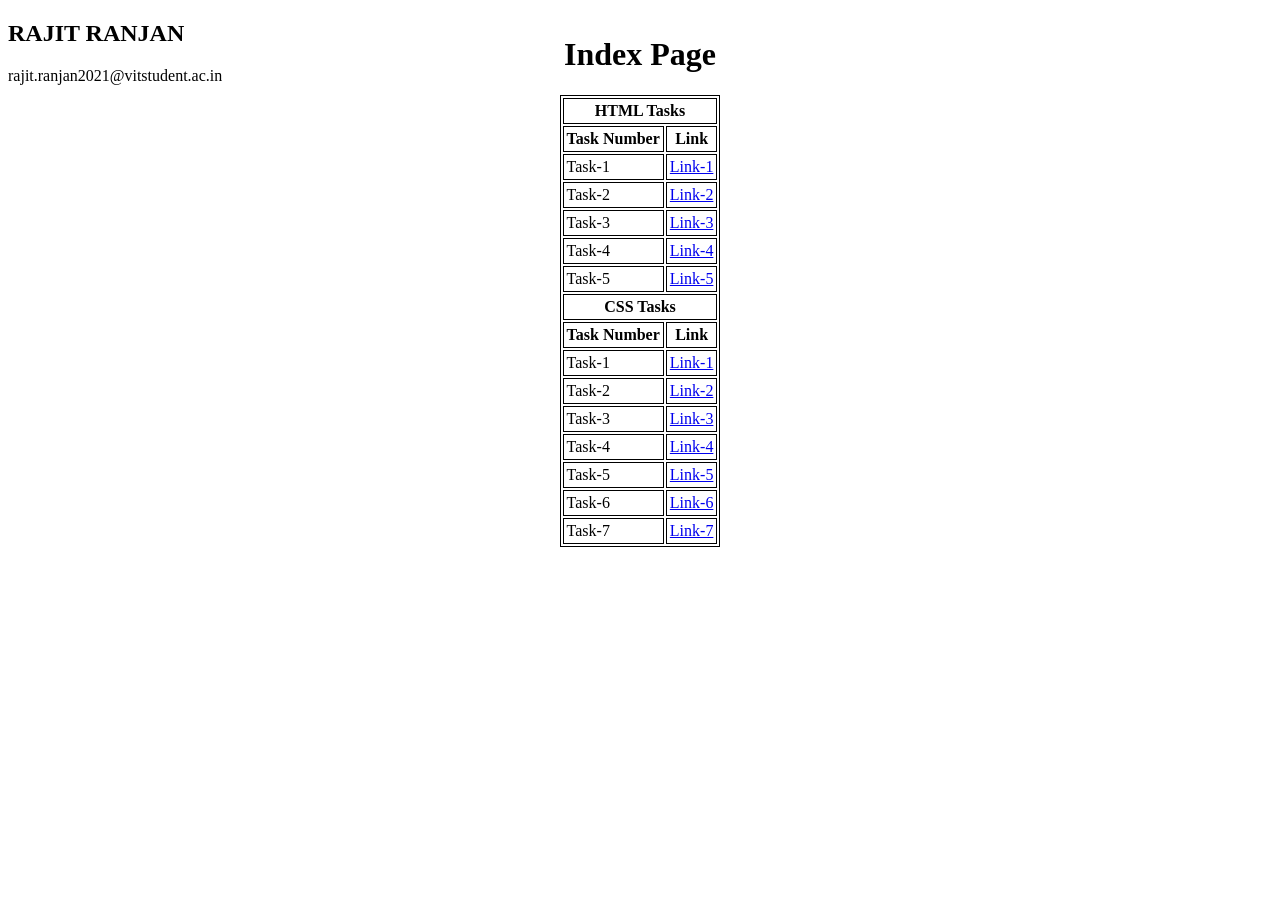
<file: index.html>
<!--NAME: RAJIT RANJAN 21BCI0277

EMAIL-ID: rajit.ranjan2021@vitstudent.ac.in-->
<!DOCTYPE html>
<html lang="en">
<head>
    <meta charset="UTF-8">
    <meta name="viewport" content="width=device-width, initial-scale=1.0">
    <title>RAJIT RANJAN</title>
</head>
<body>
    <div>
        <h2>RAJIT RANJAN</h2>
        <span>rajit.ranjan2021@vitstudent.ac.in</span>
    </div>
    <div style="position: relative; top:-70px;">
        <center>
            <h1>Index Page</h1>
            <table border="1" bordercolor="Black" cellpadding="3">
                <tr>
                    <th colspan="2">
                        HTML Tasks
                    </th>
                </tr>
                <tr>
                    <th>
                        Task Number
                    </th>
                    <th>
                        Link
                    </th>
                </tr>
                <tr>
                    <td>
                        Task-1
                    </td>
                    <td>
                        <a href="task1.html" target="_self">Link-1</a>
                    </td>
                </tr>
                <tr>
                    <td>
                        Task-2
                    </td>
                    <td>
                        <a href="task2.html" target="_self">Link-2</a>
                    </td>
                </tr>
                <tr>
                    <td>
                        Task-3
                    </td>
                    <td>
                        <a href="task3.html" target="_self">Link-3</a>
                    </td>
                </tr>
                <tr>
                    <td>
                        Task-4
                    </td>
                    <td>
                        <a href="task4.html" target="_self">Link-4</a>
                    </td>
                </tr>
                <tr>
                    <td>
                        Task-5
                    </td>
                    <td>
                        <a href="task5.html" target="_self">Link-5</a>
                    </td>
                </tr>
                <tr>
                    <th colspan="2">
                        CSS Tasks
                    </th>
                </tr>
                <tr>
                    <th>
                        Task Number
                    </th>
                    <th>
                        Link
                    </th>
                </tr>
                <tr>
                    <td>
                        Task-1
                    </td>
                    <td>
                        <a href="./css_task-1.html" target="_self">Link-1</a>
                    </td>
                </tr>
                <tr>
                    <td>
                        Task-2
                    </td>
                    <td>
                        <a href="./css_task-2.html" target="_self">Link-2</a>
                    </td>
                </tr>
                <tr>
                    <td>
                        Task-3
                    </td>
                    <td>
                        <a href="./css_task-3.html" target="_self">Link-3</a>
                    </td>
                </tr>
                <tr>
                    <td>
                        Task-4
                    </td>
                    <td>
                        <a href="./css_task-4.html" target="_self">Link-4</a>
                    </td>
                </tr>
                <tr>
                    <td>
                        Task-5
                    </td>
                    <td>
                        <a href="./css_task-5.html" target="_self">Link-5</a>
                    </td>
                </tr>
                <tr>
                    <td>
                        Task-6
                    </td>
                    <td>
                        <a href="./css_task-6.html" target="_self">Link-6</a>
                    </td>
                </tr>
                <tr>
                    <td>
                        Task-7
                    </td>
                    <td>
                        <a href="./css_task-7.html" target="_self">Link-7</a>
                    </td>
                </tr>
            </table>
        </center>
    </div>
</body>
</html>
</file>
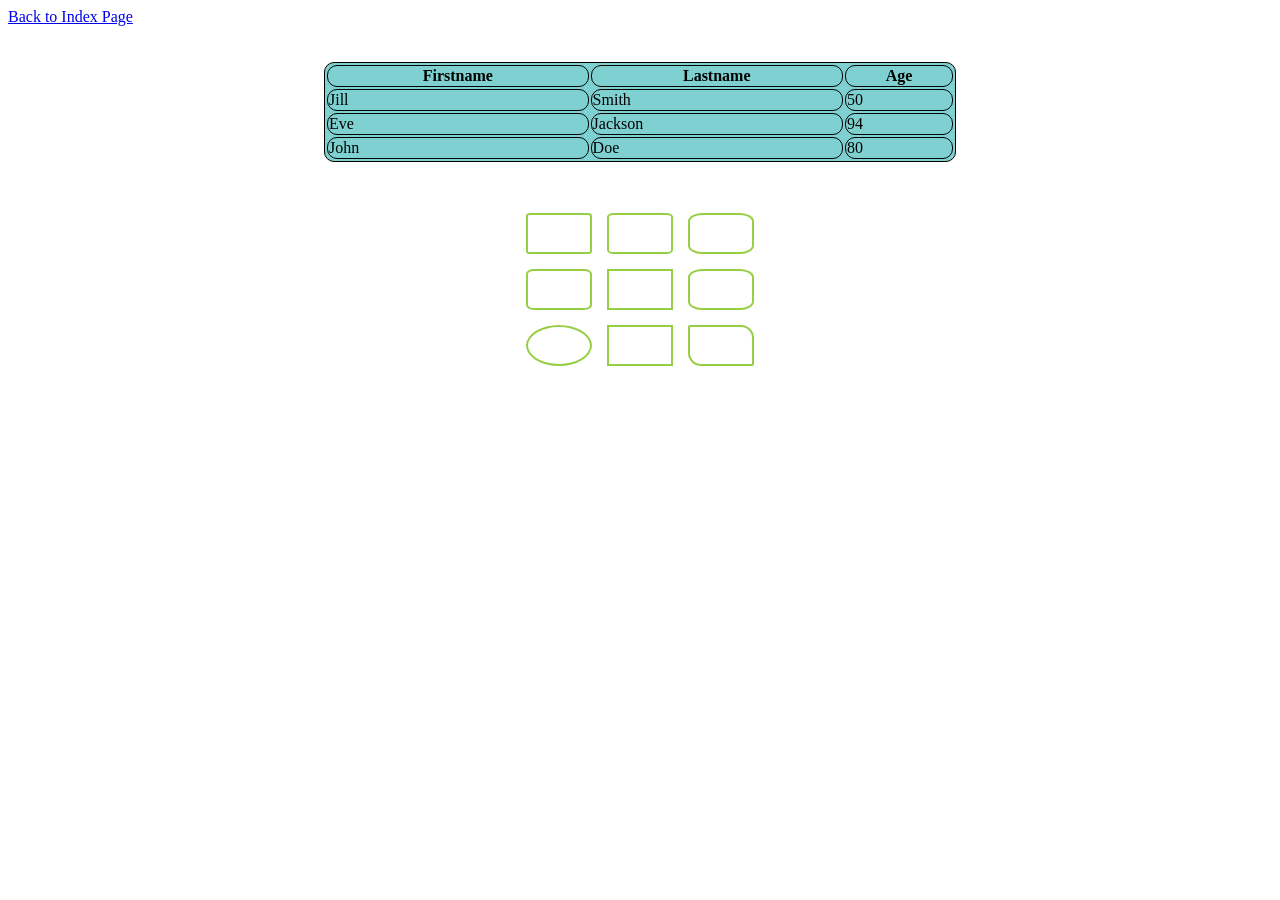
<file: css_task-1.html>
<!DOCTYPE html>
<html lang="en">
<head>
    <meta charset=" UTF-8">
    <title> CSS-TASK-1</title>
    <link rel="stylesheet" href="css_task1.css">
</head>
<body>
    <div><a href="./index.html">Back to Index Page</a></div>
    </br>
    </br>
    <center>
        <div>
            <table height="100" width="50%" bordercolor="black" border="" class="table">
                <tr>
                    <th>Firstname</th>
                    <th>Lastname</th>
                    <th>Age</th>
                </tr>
                <tr>
                    <td>Jill</td>
                    <td>Smith</td>
                    <td>50</td>
                </tr>
                <tr>
                    <td>Eve</td>
                    <td>Jackson</td>
                    <td>94</td>
                </tr>
                <tr>
                    <td>John</td>
                    <td>Doe</td>
                    <td>80</td>
                </tr>
            </table>
        </div>
        </br>
        </br>
        <table bgcolor="white" class="table2" cellspacing="15">
            <tr>
                <td style="border-radius: 7%;"></td>
                <td style="border-radius: 10%;"></td>
                <td style="border-radius: 21%;"></td>
            </tr>
            <tr>
                <td style="border-radius: 12%;"></td>
                <td style="border-radius:0%"></td>
                <td style="border-radius: 21%;"></td>
            </tr>
            <tr>
                <td style="border-radius: 50%;"></td>
                <td style="border-radius:0%"></td>
                <td id="box"></td>
            </tr>
        </table>        
    </center>
</body>
</html>
</file>
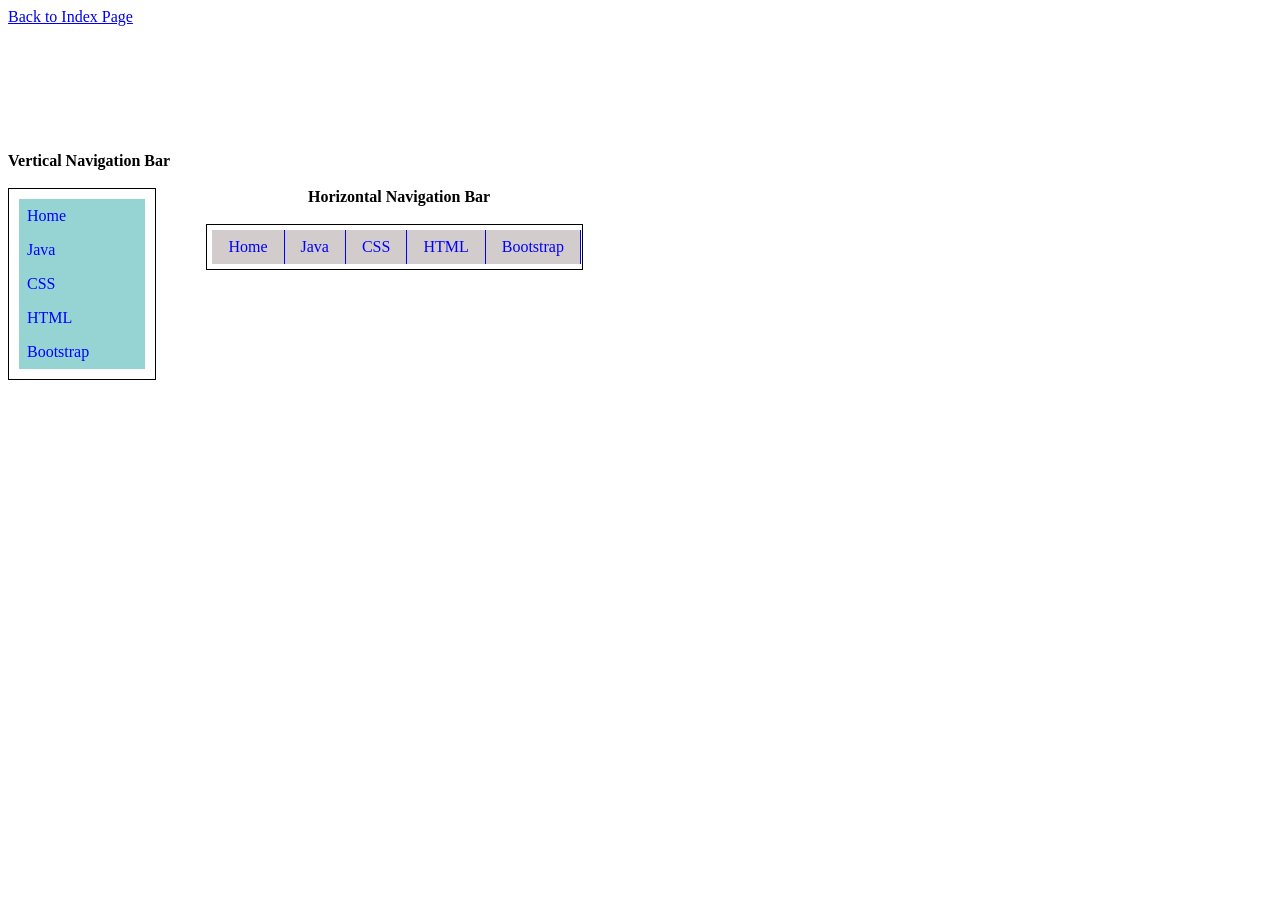
<file: css_task-2.html>
<!DOCTYPE html>
<html lang="en">
<head>
    <meta charset="UTF-8">
    <meta name="viewport" content="width=device-width, initial-scale=1.0">
    <title>CSS-TASK-2</title>
    <link rel="stylesheet" href="css_task2.css">
</head>
<body>
    <div><a href="./index.html">Back to Index Page</a></div>
    <div class="box">
        <div class="vnavbar">
            <div><b>Vertical Navigation Bar</b></div>
            <br/>
            <div class="vbar-border">
                <a href="./css_task-2.html">Home</a>
                <a href="https://www.w3schools.com/java/">Java</a>
                <a href="https://www.w3schools.com/css/">CSS</a>
                <a href="https://www.w3schools.com/html/">HTML</a>
                <a href="https://www.w3schools.com/bootstrap/">Bootstrap</a>
            </div>
        </div>
        <div class="hnavbar">
            <div style="margin-left:300px;"><b>Horizontal Navigation Bar</b></div>
            <br/>
            <div class="hbar-border">
                <a href="./css_task-2.html">Home</a>
                <a href="https://www.w3schools.com/java/">Java</a>
                <a href="https://www.w3schools.com/css/">CSS</a>
                <a href="https://www.w3schools.com/html/">HTML</a>
                <a href="https://www.w3schools.com/bootstrap/">Bootstrap</a>
            </div>
        </div>
    </div>
</body>
</html>
</file>
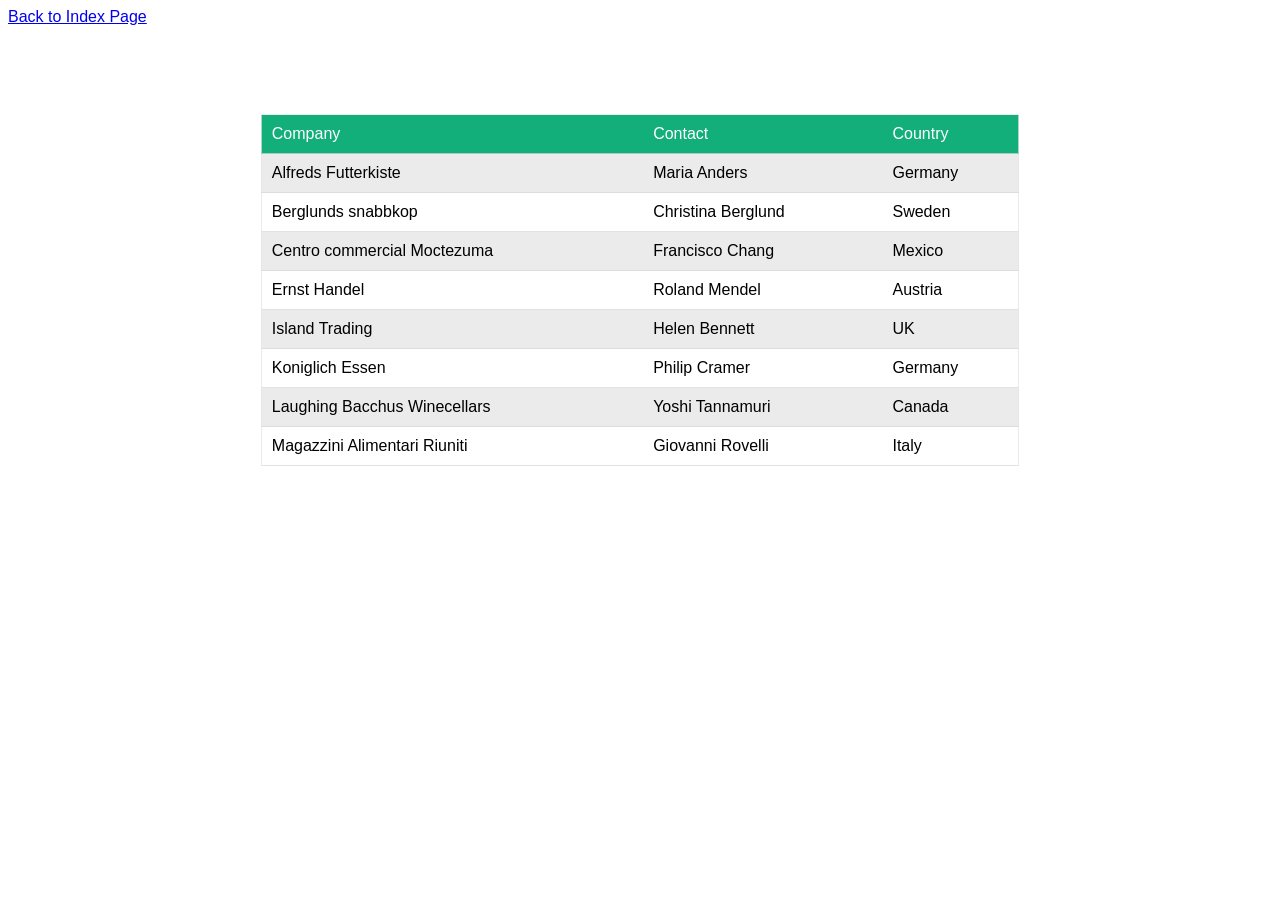
<file: css_task-3.html>
<!DOCTYPE html>
<html lang="en">
<head>
    <meta charset="UTF-8">
    <meta name="viewport" content="width=device-width, initial-scale=1.0">
    <link rel="stylesheet" href="./css_task3.css">
    <title>CSS-TASK-3</title>
</head>
<body>
    <div><a href="./index.html">Back to Index Page</a></div>
    <center>
        <div class="container">
            <table class="table" style="border-collapse: collapse; width:60%;" cellpadding="10%">
                <tr>
                    <td>Company</td>
                    <td>Contact</td>
                    <td>Country</td>
                </tr>
                <tr>
                    <td>Alfreds Futterkiste</td>
                    <td>Maria Anders</td>
                    <td>Germany</td>
                </tr>
                <tr>
                    <td>Berglunds snabbkop</td>
                    <td>Christina Berglund</td>
                    <td>Sweden</td>
                </tr>
                <tr>
                    <td>Centro commercial Moctezuma</td>
                    <td>Francisco Chang</td>
                    <td>Mexico</td>
                </tr>
                <tr>
                    <td>Ernst Handel</td>
                    <td>Roland Mendel</td>
                    <td>Austria</td>
                </tr>
                <tr>
                    <td>Island Trading</td>
                    <td>Helen Bennett</td>
                    <td>UK</td>
                </tr>
                <tr>
                    <td>Koniglich Essen</td>
                    <td>Philip Cramer</td>
                    <td>Germany</td>
                </tr>
                <tr>
                    <td>Laughing Bacchus Winecellars</td>
                    <td>Yoshi Tannamuri</td>
                    <td>Canada</td>
                </tr>
                <tr>
                    <td>Magazzini Alimentari Riuniti</td>
                    <td>Giovanni Rovelli</td>
                    <td>Italy</td>
                </tr>
            </table>
        </div>
    </center>
</body>
</html>
</file>
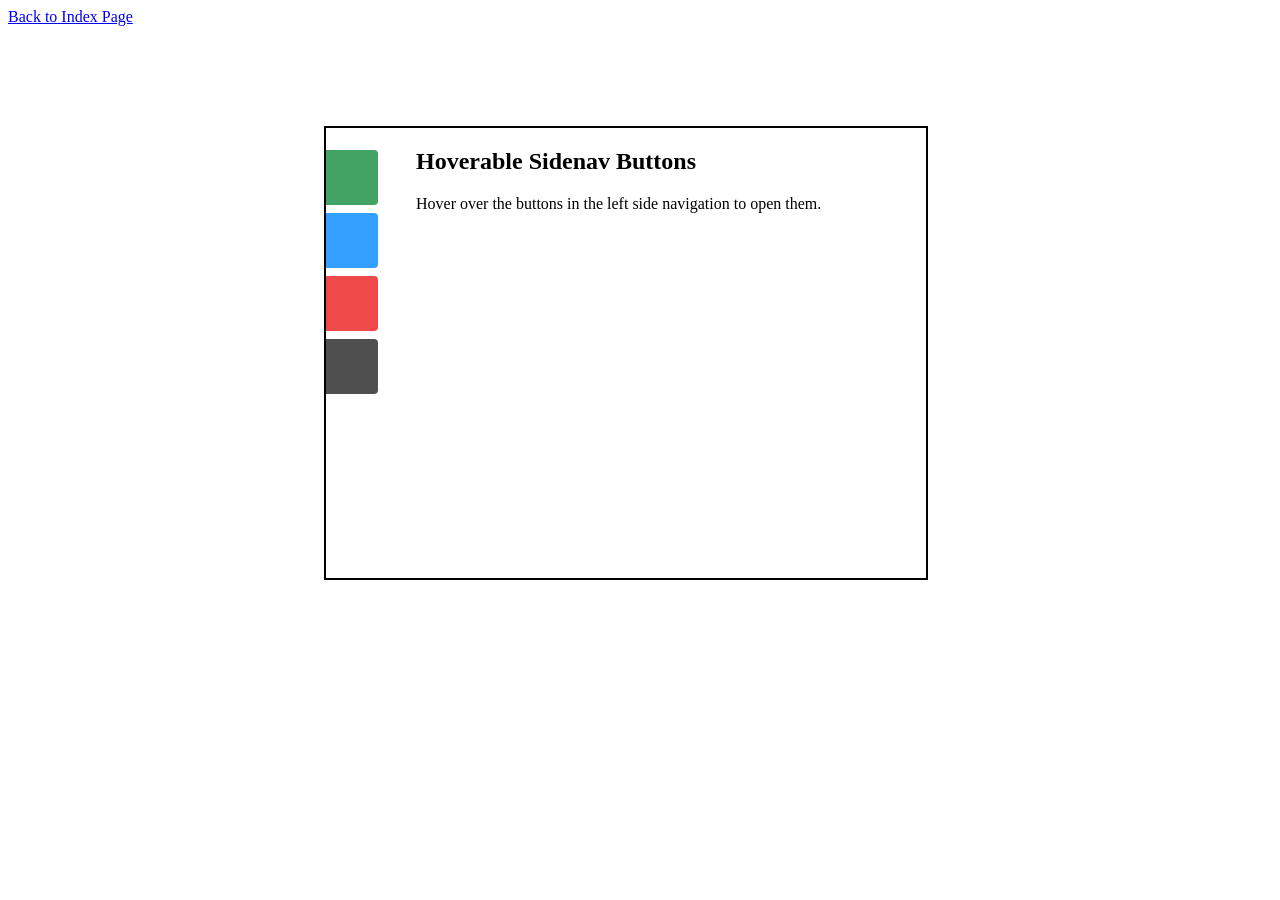
<file: css_task-4.html>
<!DOCTYPE html>
<html lang="en">
<head>
  <meta charset="UTF-8">
  <meta name="viewport" content="width=device-width, initial-scale=1.0">
  <link rel="stylesheet" href="./css_task4.css">
  <title>CSS-TASK-4</title>
</head>
<body>
    <div><a href="./index.html">Back to Index Page</a></div>
    <div class="container">
    <div class="sidehoverbar">
        <div class="first"><a href="#"></a></div>
        <div class="second"><a href="#"></a></div>
        <div class="third"><a href="#"></a></div>
        <div class="fourth"><a href="#"></a></div>
    </div>
    <div class="hoverable-topic">
        <h2>Hoverable Sidenav Buttons</h2>
        <p>
            Hover over the buttons in the left side navigation to open them.
        </p>
    </div>
    </div>
</body>
</html>
</file>
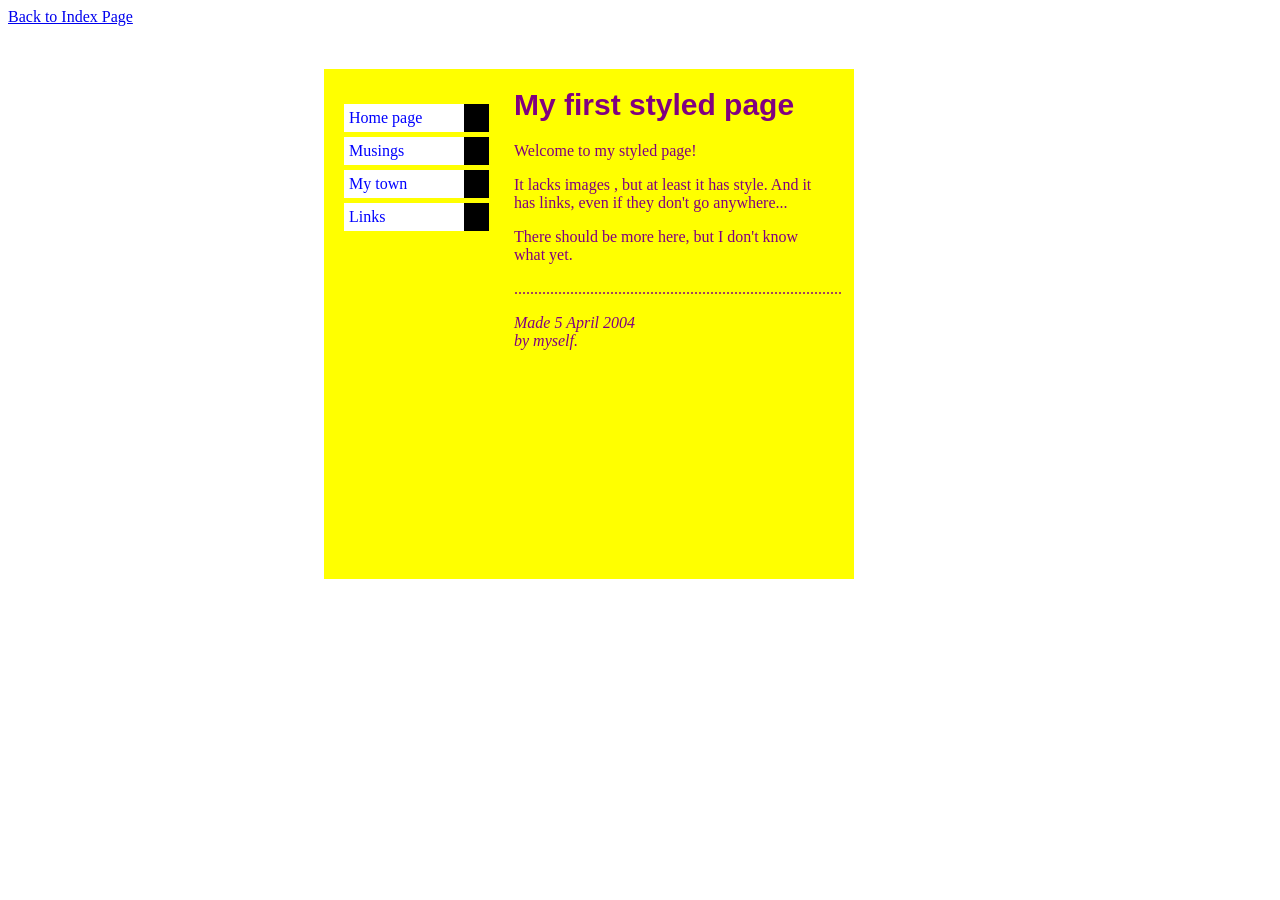
<file: css_task-5.html>
<!DOCTYPE html>
<html lang="en">
<head>
    <meta charset="UTF-8">
    <meta name="viewport" content="width=device-width, initial-scale=1.0">
    <link rel="stylesheet" href="css_task5.css">
    <title>CSS TASK-5</title>
</head>
<body>
    <div><a href="./index.html">Back to Index Page</a></div>
    <br>
    <div class="content">
        <table class="table" cellpadding="5px" cellspacing="0px">
            <tr>
                <td class="first"><a href="#">Home page</a></td>
                <td class="second"></td>
            </tr>
            <tr>
                <td class="first"><a href="#">Musings</a></td>
                <td class="second"></td>
            </tr>
            <tr>
                <td class="first"><a href="#">My town</a></td>
                <td class="second"></td>
            </tr>
            <tr>
                <td class="first"><a href="#">Links</a></td>
                <td class="second"></td>
            </tr>
        </table>
        <div style="position: absolute; top: 2%; margin-left: 80px; margin-top: 30px; padding:20px 0px 0px 110px; color:purple;">
            <h1 style="font-family: Arial; font-size: 30px;">My first styled page</h1>
            <p>Welcome to my styled page!</p>
            <p>It lacks images , but at least it has style.
                And it<br>has links, even if they don't go
                anywhere...
            </p>
            <p>There should be more here, but I don't know
                <br>what yet.
            </p>
            <p>..................................................................................</p>
            <p>
                <i>Made 5 April 2004 <br> by myself.</i>
            </p>
        </div>
    </div>
</body>
</html>
</file>
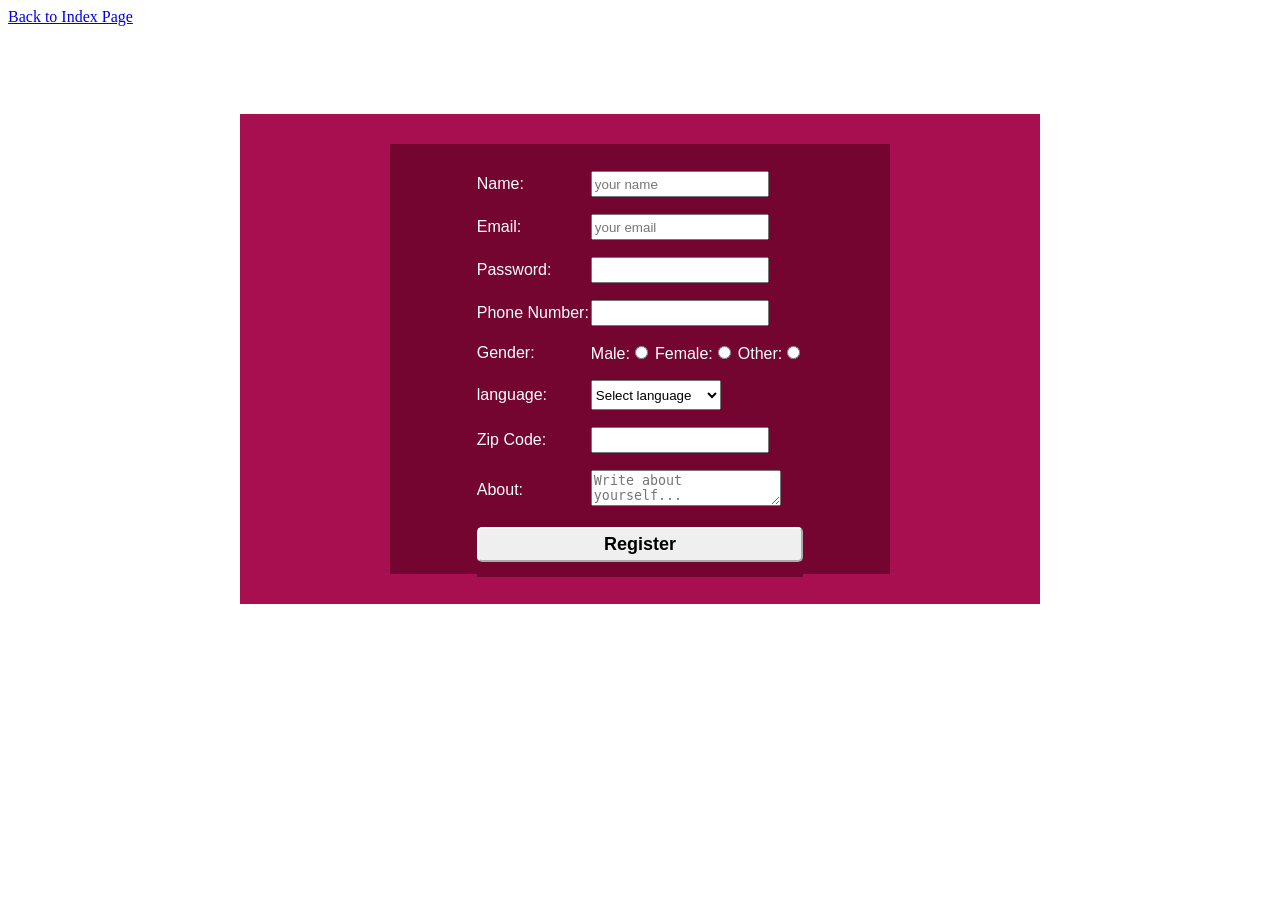
<file: css_task-7.html>
<!DOCTYPE html>
<html lang="en">
<head>
    <meta charset="UTF-8">
    <meta name="viewport" content="width=device-width, initial-scale=1.0">
    <link rel="stylesheet" href="css_task7.css">
    <title>CSS-TASK-7</title>
</head>
<body>
    <div style="position: relative; top:0px; "><a href="./index.html">Back to Index Page</a></div>
    <center>
        <div class="outter">
            <form action="#" method="get" class="inner">
                <table class="inner-table" border="0px" cellpadding="0px">
                    <tr>
                        <td><label for="name">Name:</label></td>
                        <td><input type="text" name="name" id="name" placeholder="your name" style="height: 20px; width: 170px;"></td>
                    </tr>
                    <tr>
                        <td><label for="email">Email:</label></td>
                        <td><input type="email" name="email" id="email" placeholder="your email" style="height: 20px; width: 170px;"></td>
                    </tr>
                    <tr>
                        <td><label for="password">Password:</label></td>
                        <td><input type="password" name="password" id="password" style=" height: 20px; width: 170px;"></td>
                    </tr>
                    <tr>
                        <td><label for="phoneno">Phone Number:</label></td>
                        <td><input type="tel" name="phoneno" id="phoneno" style=" height: 20px; width: 170px;"></td>
                    </tr>
                    <tr>
                        <td><label for="gender">Gender:</label></td>
                        <td>
                            <label for="male">Male:</label><input type="radio" name="gender" id="male" style="cursor: pointer;">
                            <label for="female">Female:</label><input type="radio" name="gender" id="female" style="cursor: pointer;">
                            <label for="other">Other:</label><input type="radio" name="gender" id="other" style="cursor: pointer;">
                        </td>
                    </tr>
                    <tr>
                        <td><label for="language">language:</label></td>
                        <td>
                            <select name="language" id="language" style="height: 30px; width: 130px; cursor: pointer;">
                                <option value="">Select language</option>
                                <option value="kannada">Kannada</option>
                                <option value="english">English</option>
                                <option value="hindi">Hindi</option>
                                <option value="tamil">Tamil</option>
                                <option value="telugu">Telugu</option>
                            </select>
                        </td>
                    </tr>
                    <tr>
                        <td><label for="zipcode">Zip Code:</label></td>
                        <td><input type="number" name="zipcode" id="zipcode" style="height: 20px; width: 170px;"></td>
                    </tr>
                    <tr>
                        <td><label for="about">About:</label></td>
                        <td><textarea name="about" id="about" cols="21" rows="2" placeholder="Write about yourself..."></textarea></td>
                    </tr>
                    <tr>
                        <td colspan="2"><input type="submit" value="Register" style="width:100%; padding: 5px; height: 10%; border-radius: 5px; font-size: large; font-weight: bold; border-color:white; cursor: pointer;"></td>
                    </tr>
                </table>
            </form>
        </div>
    </center>
</body>
</html>
</file>
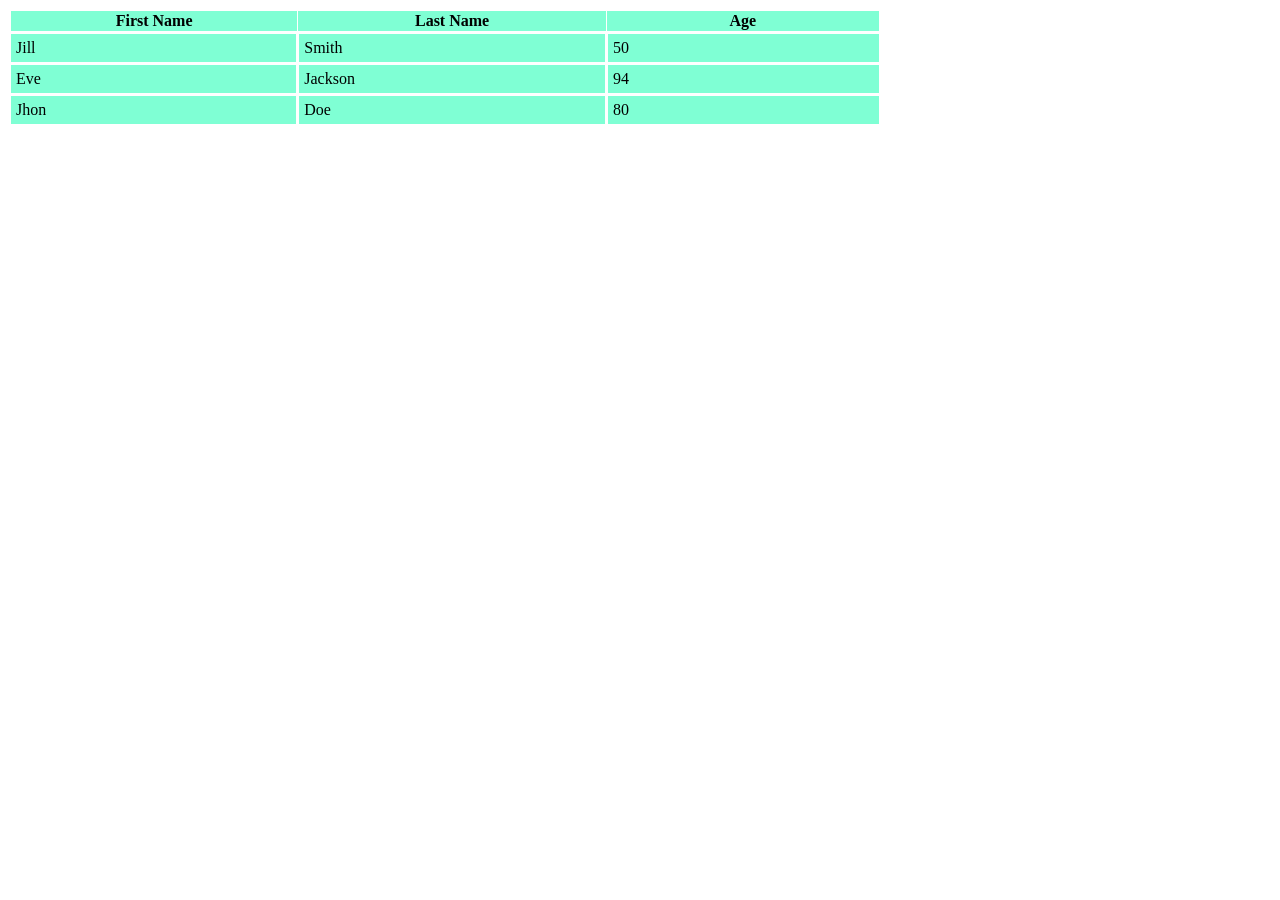
<file: task1.html>
<!DOCTYPE html>
<html lang="en">
    <head>
        <meta charset="UTF-8">
        <meta name="viewport">
        <title>Task-1</title>
        <style>
            table,td,tr
            {
                padding: 5px;
                padding-right: 250px;
                border-width: 3px;
                border-style: solid;
                border-color: white;
                background-color: aquamarine;
                border-collapse: collapse;
            }
        </style>
    </head>
    <body>
        <table class="table" border>
            <tr>

               <th>First Name</th>
               <th>Last Name</th>
               <th>Age</th>
            </tr>
            <tr>
                <td>Jill</td>
               <td>Smith</td>
               <td>50</td>
            </tr>
            <tr>
                <td>Eve</td>
                <td>Jackson</td>
                <td>94</td>
            </tr>
            <tr>
                <td>
                    Jhon
                </td>
                <td>Doe</td>
                <td>80</td>
            </tr>
            
         </table>
    </body>
</html>
</file>
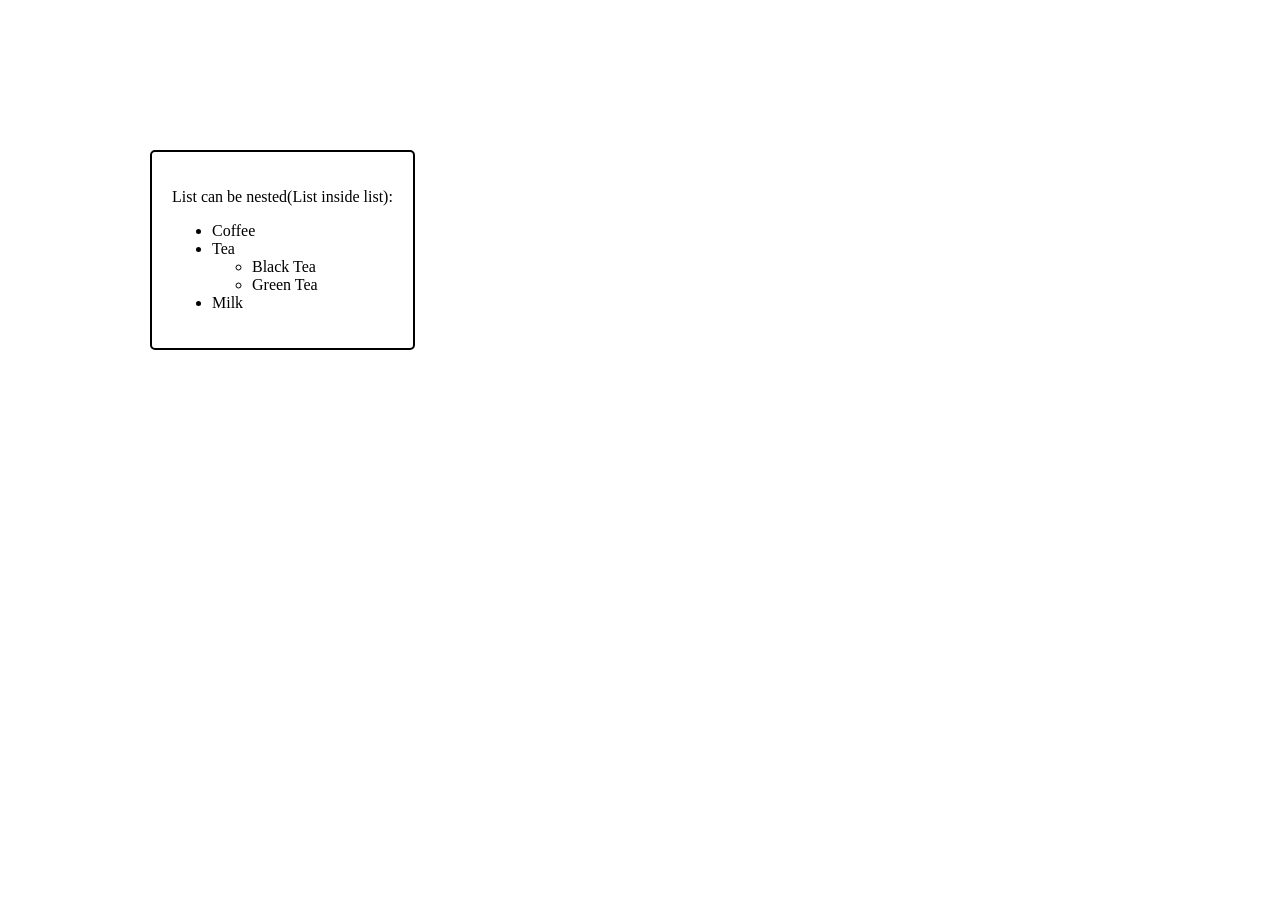
<file: task2.html>
<!DOCTYPE html>
<html lang="en">
    <head>
        <meta charset="UTF-8">
        <meta name="viewport">
        <title>Task-2</title>
        <style>
            body
            {
                margin: 150px;
            }
            .nestedlist{
                border-color: black;
                border-width: 2px;
                border-style: solid;
                display: inline-block;
                border-radius: 5px;
                padding: 20px;
            }
        </style>
    </head>
    <body>
        <div class="nestedlist">
            <p>
                List can be nested(List inside list):
            </p>
            <ul>
                <li>Coffee</li>
                <li>Tea</li>
                <ul>
                    <li>Black Tea</li>
                    <li>Green Tea</li>
                </ul>
                <li>Milk</li>
            </ul>

        </div>
       
    </body>
</html>
</file>
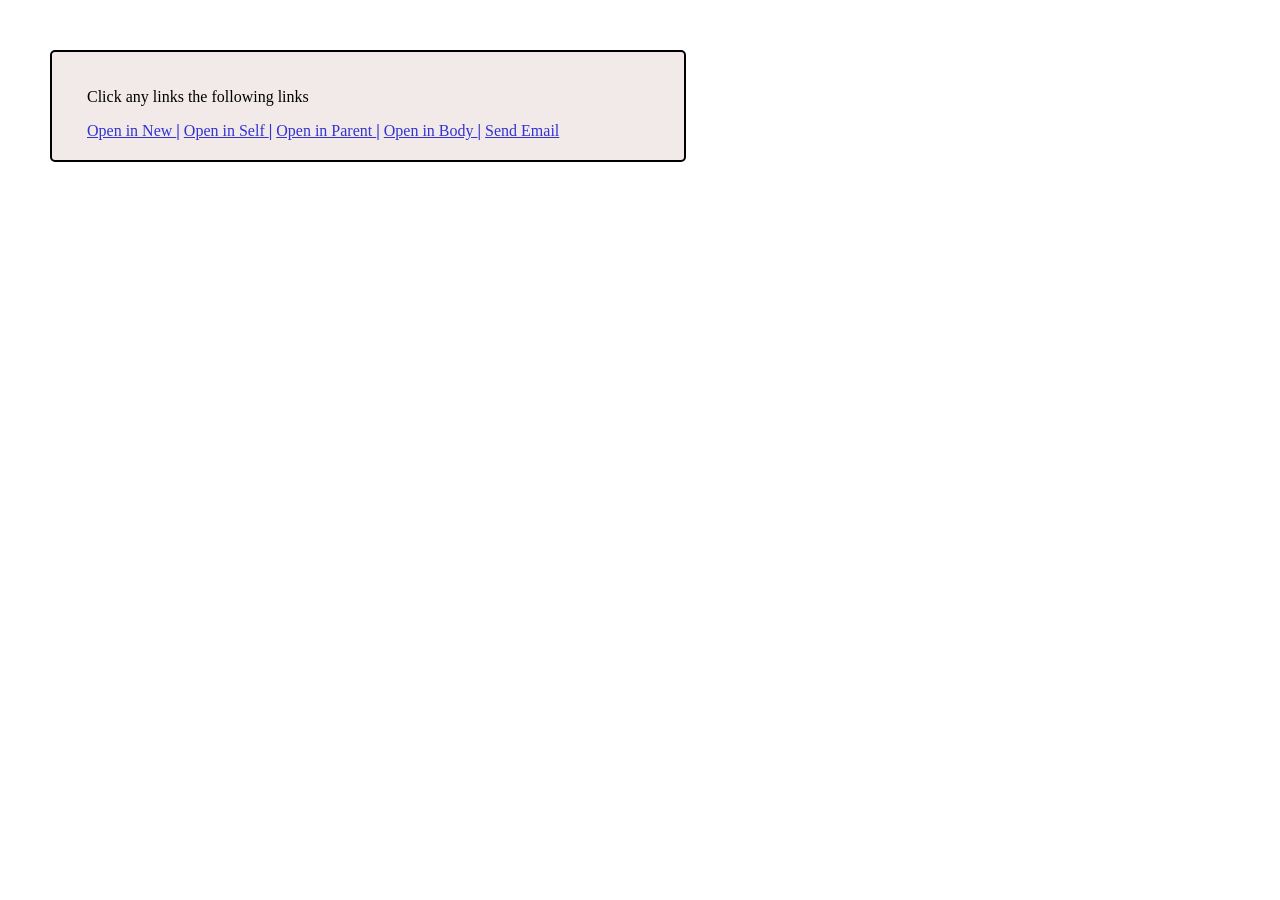
<file: task3.html>
<!DOCTYPE html>
<html lang="en">
    <head>
        <meta charset="UTF-8">
        <meta name="viewport">
        <title>Task-3</title>
        <style>
            body
            {
                margin: 50px;
            }
            .links{
                border-color: black;
                border-width: 2px;
                border-style: solid;
                display: inline-block;
                border-radius: 5px;
                padding: 20px;
                padding-left:35px ;
                padding-right: 125px;
                background-color: rgb(242, 233, 233);
            }
            a
            {
                color: rgb(51, 51, 207);
            }
            span
            {
                font-weight: bolder;
            }
        </style>
    </head>
    <body>
        <div class="links">
            <p>
                Click any links the following links
            </p>
            <a href="">Open in New <span>|</span></a> 
            <a href="">Open in Self <span>|</span></a>
            <a href="">Open in Parent <span>|</span></a>
            <a href="">Open in Body <span>|</span></a>
            <a href="">Send Email </a>
        </div>
    </body>
</html>
</file>
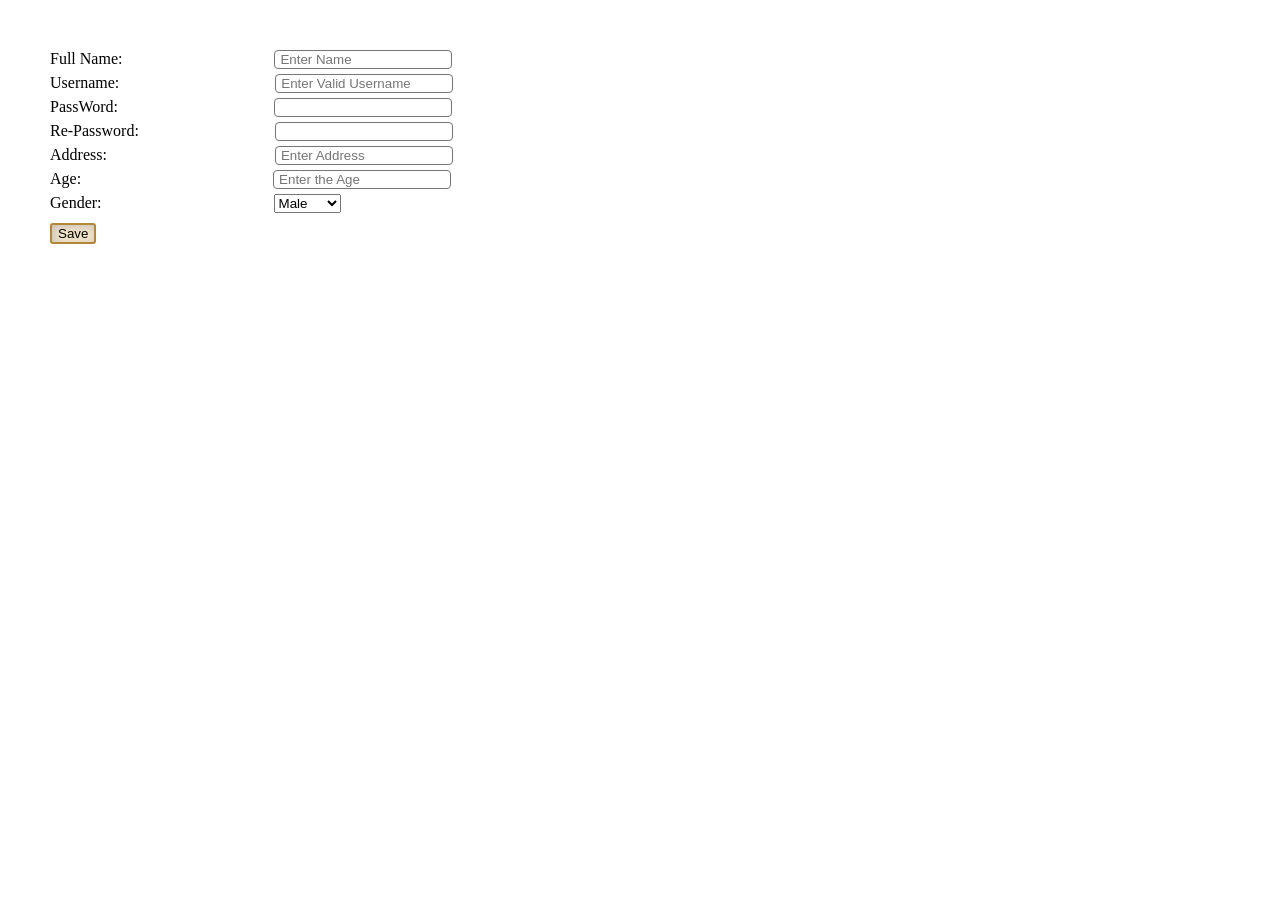
<file: task4.html>
<!DOCTYPE html>
<html lang="en">
    <head>
        <meta charset="UTF-8">
        <meta name="viewport">
        <title>Task-4</title>
        <style>
            body
            {
                margin: 50px;
            }
            .links{
                border-color: black;
                border-width: 2px;
                border-style: solid;
                display: inline-block;
                border-radius: 5px;
                padding: 20px;
                padding-left:35px ;
                padding-right: 125px;
                background-color: rgb(242, 233, 233);
            }
            input
            {
                margin-bottom: 5px;
                border-radius: 4px;
                border-width: 1px;
                border-style: solid;
                padding-left: 5px;
            }
            .savebutton
            {
                background-color: rgb(244, 229, 201);
                border-radius: 3px;
                border-color: rgb(179, 135, 54);
                margin-top: 10px;
                box-shadow: inset 2px 2px 10px rgb(199, 193, 185);
                border-style: solid;
                border-width: 2px;
            }
        </style>
        <body>
            <form action="form"></form>
            <label for="fullname">Full Name: &emsp;&emsp;&emsp;&emsp;&emsp;&emsp;&emsp;&emsp;&emsp;</label>
            <input type="text" name="fullname" placeholder="Enter Name">
            <br>
            <label for="Username">Username:&nbsp;&emsp;&emsp;&emsp;&nbsp;&emsp;&emsp;&emsp;&emsp;&emsp;&emsp;</label>
            <input type="text" name="username" placeholder="Enter Valid Username">
            <br>
            <label for="password">PassWord:&nbsp;&emsp;&emsp;&emsp;&nbsp;&emsp;&emsp;&emsp;&emsp;&emsp;&emsp;</label>
            <input type="password" name="password">
            <br>
            <label for="password">Re-Password:&nbsp;&emsp;&emsp;&emsp;&emsp;&emsp;&emsp;&emsp;&emsp;</label>
            <input type="password" name="password">
            <br>
            <label for="address">Address:&nbsp;&emsp;&emsp;&emsp;&emsp;&emsp;&emsp;&emsp;&emsp;&emsp;&emsp;</label>
            <input type="text" name="address" placeholder="Enter Address" >
            <br>
            <label for="fullname">Age:&nbsp;&nbsp;&nbsp;&emsp;&emsp;&emsp;&nbsp;&nbsp;&nbsp;&nbsp;&emsp;&emsp;&emsp;&emsp;&emsp;&emsp;&emsp;</label>
            <input type="number" name="age" placeholder="Enter the Age">
            <br>
            <label for="gender">Gender:&nbsp;&nbsp;&emsp;&emsp;&emsp;&emsp;&emsp;&emsp;&emsp;&emsp;&emsp;&emsp;</label>
            <select name="gender" id="gender">
                <option value="male">Male</option>
                <option value="Female">Female</option>
            </select>
            <br>
            <button class="savebutton">Save</button>
        </body>
    </head>
</file>
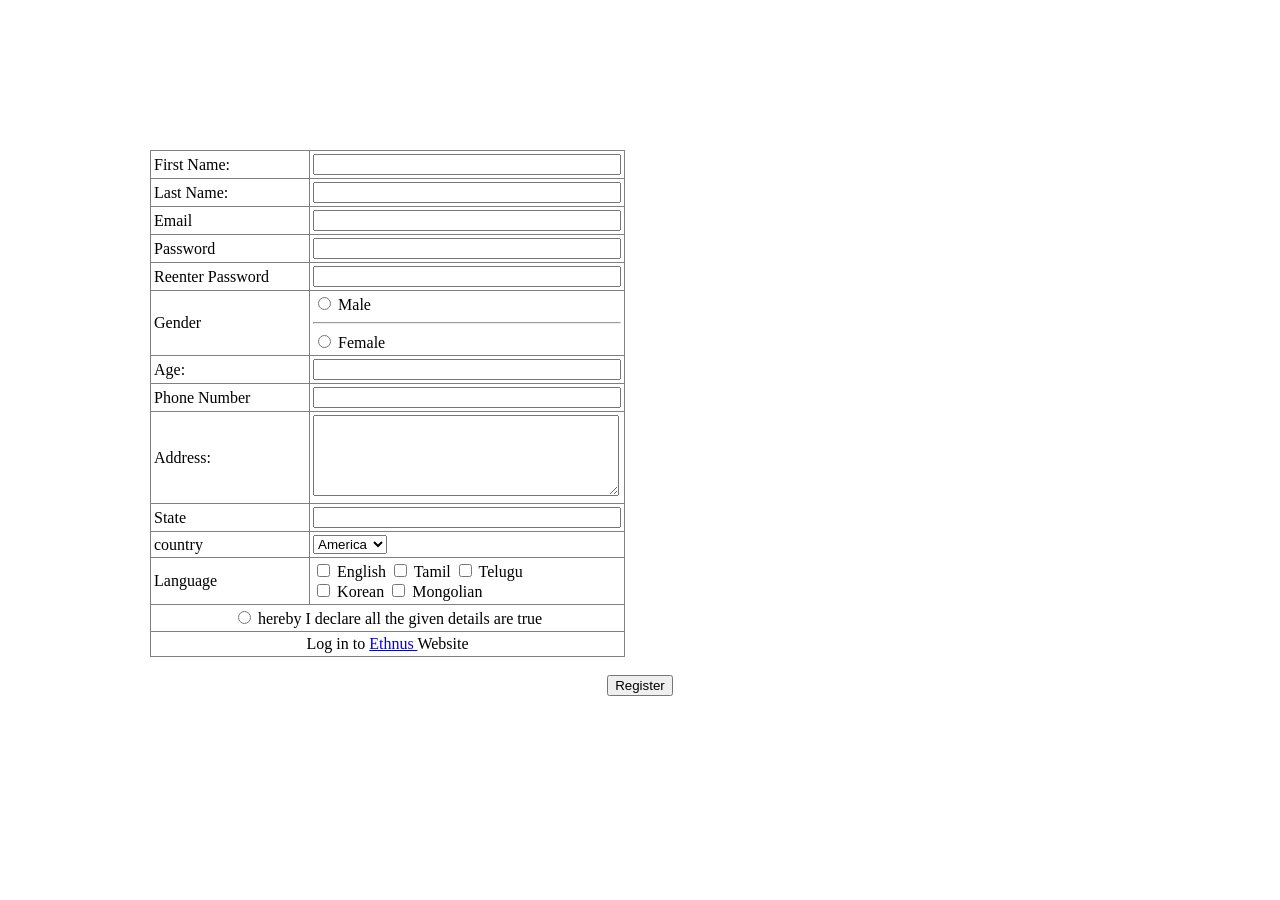
<file: task5.html>
<!DOCTYPE html>
<html lang="en">
    <head>
        <meta charset="UTF-8">
        <meta name="viewport">
        <title>Task-2</title>
        <style>
            body
            {
                margin: 150px;
            }
            table,tr,td
            {
                border-collapse: collapse;
                padding: 3px;
            
            }
            .name
            {
                padding-right: 40px;
            }
            .inputwithoutradio
            {
                width: 300px;
            }
            .radio
            {
                display: inline-block;
            }
            .declare
            {
                display: inline-block;
                margin-top: 0;
                margin-bottom: 0;
            }
            .register
            {
                text-align: center;
            }
        </style>
    </head>
    <body>
        <table border>
            <tr>
                <td  >First Name:</td>
                <td><input class="inputwithoutradio" type="text"></td>
            </tr>
            <tr>
                <td class="name">Last Name:</td>
                <td><input class="inputwithoutradio" type="text"></td>
            </tr>
            <tr>
                <td class="name" >Email</td>
                <td><input class="inputwithoutradio"  type="text"></td>
            </tr>
            <tr>
                <td class="name">Password</td>
                <td><input  class="inputwithoutradio"  type="text"></td>
            </tr>
            <tr>
                <td class="name">Reenter Password</td>
                <td><input class="inputwithoutradio"  type="text"></td>
            </tr>
            <tr>
                <td class="name">Gender</td>
                <td>
                    <input class="radio" type="radio" name="gender">
                    <label for="gender">Male</label>
                    <br><hr>
                    <input class="radio" type="radio" name="gender">
                    <label for="gender">Female</label>
                </td>
            </tr>
            <tr>
                <td class="name">Age:</td>
                <td><input class="inputwithoutradio" type="text"></td>
            </tr>
            <tr>
                <td class="name">Phone Number</td>
                <td><input class="inputwithoutradio" type="text"></td></td>
            </tr>
            <tr>
                <td class="name">
                   <label for="address">Address: </label> 
                </td>
                <td>
                    <textarea name="address" class="inputwithoutradio" type="text" cols="10" rows="5"></textarea>
                </td>
            </tr>
            <tr>
                <td class="name"> State</td>
                <td><input class="inputwithoutradio"  type="text"></td>
            </tr>
            <tr>
                <td class="name">country</td>
                <td>
                    <select name="country"  id="country">
                        <option value="india">America</option>
                        <option value="Australia">Australia</option>
                        <option value="india">India</option>
                        <option value="canada">Canada</option>
                        <option value="france">France</option>
                        <option value="belgium">belgium</option>
                        <option value="China">China</option>
                        <option value="Japan">Japan</option>
                        <option value="brazil">Brazil</option>
                    </select>
                </td>
            </tr>
            <tr>
                <td class="name">Language</td>
                <td>
                    <input type="checkbox" name="lang">
                    <label for="lang">English</label>
                    <input type="checkbox" name="lang">
                    <label for="lang">Tamil</label>
                    <input type="checkbox" name="lang">
                    <label for="lang">Telugu</label>
                    <br>
                    <input type="checkbox" name="lang">
                    <label for="lang">Korean</label>
                    <input type="checkbox" name="lang">
                    <label for="lang">Mongolian</label>
                </td>
            </tr>
            <tr>
                <td align= "center" colspan="2">
                    <input class="radio" type="radio">
                    <p class="declare">
                        hereby I declare all the given details are true
                    </p>
                </td>
            </tr>
            <tr>
                <td colspan="2" align="center">
                    <p class="declare">
                        Log in to <a href="https://ethnus.com/">Ethnus </a>Website
                    </p>
                </td>
            </tr>
        </table>
        <br>
        <div class="register">
            <button >Register</button>
        </div>
    </body>
</html>
</file>
<file: css_task1.css>
div > table{
    background-color: #7fd1d1;
    border-radius: 10px;
}
.table th,td{
    border: 1px solid black;
    border-radius: 10px;
}
.table2 td{
    border: 2px solid;
    border-color:rgb(151, 207, 68);
    height: 35px;
    width: 60px;
}
#box{
    border-radius: 2px;
    border-top-right-radius: 13px;
    border-bottom-left-radius: 13px;
}
</file>
<file: css_task2.css>
.box{
    margin: 10% 0% 0% 0%;
    position : relative;
    /* left: 10%; */
}
.vbar-border{
    display:block;
    width: 10%;
    height: 100%;
    border: 1px solid black;
    float: left;
    padding: 10px;
}
.vbar-border a{
    text-align: left;
    display: block;
    color:blue;
    background-color:#96D4D4;
    padding:8px 16px 8px 8px;
    text-decoration: none;
}
.vbar-border a:hover{
    background-color: orange;
    color: white;
}
.hbar-border{
    border: 1px solid black;
    padding: 5px;
    padding-right: 0%;
    float: left;
    margin-left:50px;
    width: 370px;
}
.hbar-border a{
    float: left;
    display: block;
    color:blue;
    border-right:1px solid blue;
    flex-wrap: wrap;
    background-color:#d2cccc;
    padding:8px 16px;
    text-decoration: none;
}
.hbar-border a:hover{
    background-color: gray;
    color: white;
}
</file>
<file: css_task3.css>
body{
    font-family: 'Gill Sans', 'Gill Sans MT', Calibri, 'Trebuchet MS', sans-serif;
}
.container{
    margin-top: 7%;
}
tr:nth-child(1){
    background-color: rgb(18, 175, 123);
    color:white;
}
tr:nth-child(even){
    background-color:rgba(230, 228, 228, 0.736);
}
.table{
    border-top: 1px solid rgb(230, 228, 228, 0.736);
    border-left: 1px solid rgb(230, 228, 228, 0.736);
    border-right: 1px solid rgb(230, 228, 228, 0.736);
    border-bottom: 1px solid rgb(230, 228, 228, 0.736);
}
tr{
    border-bottom: 1px solid rgba(219, 215, 215, 0.736);
}
</file>
<file: css_task4.css>
.container {
    position: relative;
    top: 100px;
    left: 25%;
    padding:0%;
    border: 2px solid black;
    width: 600px;
    height: 450px;
}
.sidehoverbar div{
    position: relative;
    margin-left: 12px;
    padding: 10px;
}
.sidehoverbar div{
    text-decoration: none;
    padding: 10px;
    border-radius: 0px 4px 4px 0px;
    left: -12px;
    transition: 0.5s;
    opacity: 0.8;
}
.sidehoverbar div:hover {
    opacity: 1;
    width: 200px;
    left: -12px;
}
.first {
    cursor: pointer;
    background-color:rgb(21, 140, 63);
    top: 22px;
    width: 32px;
    height: 35px;
}
.second{
    cursor: pointer;
    background-color: rgb(0, 136, 255);
    top: 30px;
    width: 32px;
    height: 35px;
}

.third {
    cursor: pointer;
    background-color: rgb(237, 28, 28);
    top: 38px;
    width: 32px;
    height: 35px;
}
.fourth {
    cursor: pointer;
    background-color: rgb(36, 36, 36);
    top: 46px;
    width: 32px;
    height: 35px;
}
.hoverable-topic {
    position: relative;
    top: -220px;
    left: 90px;
}
</file>
<file: css_task5.css>
.content{
    background-color:yellow;
    width: 530px;
    height: 510px;
    margin-left: 25%;
}
.first{
    background-color: white;
    width: 110px;
    height: 18px;
}
.second{
    background-color: black;
    width: 15px;
}
.table{
    margin-top: 25px;
    margin-left: 10px;
    padding:35px 0px 0px 10px;
}
tr > td{
    border-bottom: 5px solid yellow;
}
tr a{
    color: blue;
    text-decoration: none;
}
</file>
<file: css_task7.css>
.outter{
    margin-top: 7%;
    width: 800px;
    height: 430px;
    background-color: rgba(165, 10, 77, 0.977);
    padding-top: 30px;
    padding-bottom: 30px;
}
.inner{
    width: 500px;
    height: 430px;
    background-color: rgb(116, 5, 49);
}
.inner-table{
    padding: 25px 0px 25px 0px;
}
tr > td{
    
    border-bottom: 15px solid rgb(116, 5, 49);
}
tr > td > label{
    color: white;
    font-size: medium;
    font-family: Arial;
}
</file>
